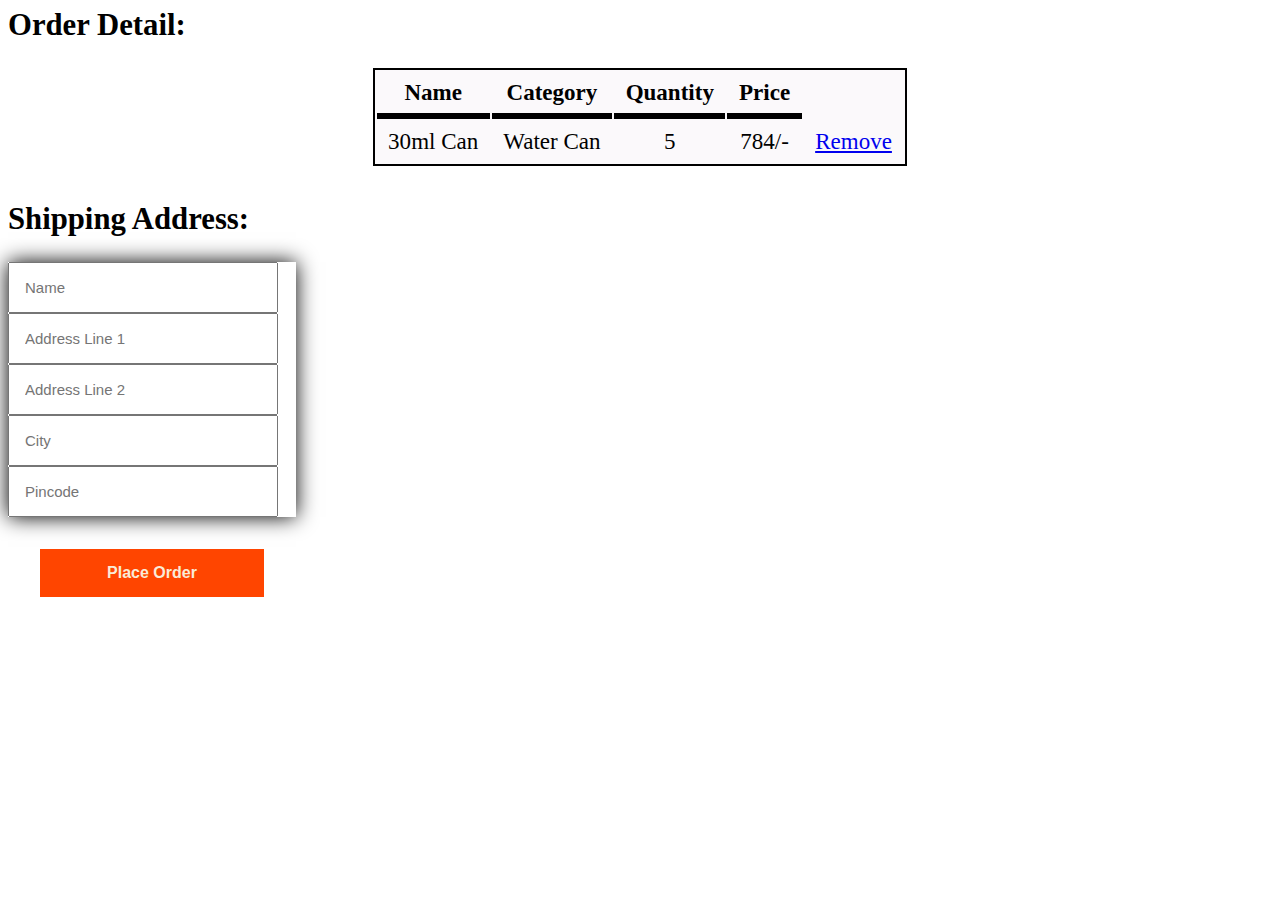
<file: checkout.html>
<link rel='stylesheet' href='ssCheckout.css'>
<meta name='viewport' content='width = device-width, initial-scale = 1.0'>
<body>
    <div id='orderDetail'  style="text-align: center;">
        <h2>Order Detail:</h2>
            <table>
                <tr>
                    <th>Name</th>
                    <th>Category</th>
                    <th>Quantity</th>
                    <th>Price</th>
                </tr>

                <tr>
                    <td>30ml Can</td>
                    <td>Water Can</td>
                    <td>5</td>
                    <td>784/-</td>
                    <td><a href='#' id='remove'>Remove</a></td>
                </tr>
            </table>
        </div>

        <h2>Shipping Address:</h2>
        <div id='address'>
            <form>
                <input type='text' name='userName' size='20' placeholder='Name' required autocomplete="name"><br>
                <input type='text' name='addressLine1' size='20' placeholder='Address Line 1' required autocomplete="address-line1"><br>
                <input type='text' name='addressLine2' placeholder='Address Line 2' size='20' autocomplete="address-line2"><br>
                <input type='text' name='city' placeholder='City' size='20'><br>
                <input type='text' name='pinCode' size='6' placeholder='Pincode' required><br>
            </form>
            <button id='sendButton' onclick='saveAddress()'> Place Order </button>
        </div>
    </div>
</body>
</file>
<file: ssCheckout.css>
.body #address{
    text-align: left;
    margin: 2vh 0 0 3vmax;
}
h2{
    text-align: left;
    font-size: 2.4vmax;
}
#orderDetail table{
    background-color: rgba(248, 244, 248, 0.527);
    display: inline-block;
    justify-content: center;
    border: .1em solid black;
    text-align: center;
    font-size: 1.8vmax;
    margin-bottom: 10px;
}
th{
    border-bottom: .3em solid black;
}
th, td{
    padding: .3em .5em;
}


#address form{
    width: 18em;
    box-shadow: 0 0 20px black;
}

#address input{
    font-size: 15px;
    width: 18em;
    padding: 1em 0 1em 1em;

}#address input :not([name='pinCode']){
    border-bottom: 0;
}

#address button{
    margin: 1em 0 0 2em;
    width: 14em;
    height: 3em;
    font-size: medium;
    background-color:orangered;
    color: antiquewhite;
    font-weight: bold;
    border: 0;
}

*:focus{
    outline: 0;
}
</file>
